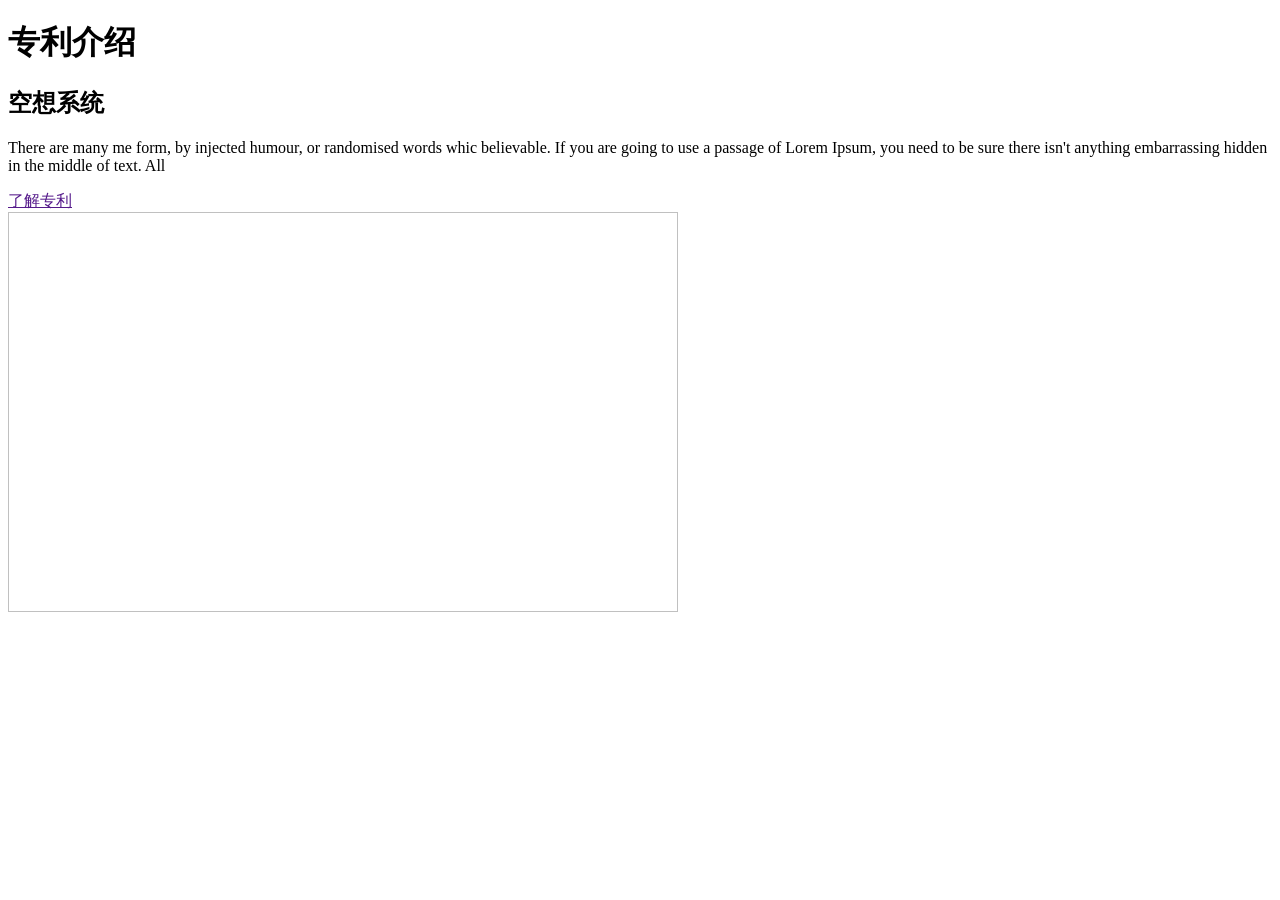
<file: src/main/resources/templates/blog.html>
<!DOCTYPE html>
<html lang="en" xmlns:th="http://www.thymeleaf.org">
<script>
   var _hmt = _hmt || [];
   (function() {
      var hm = document.createElement("script");
      hm.src = "https://hm.baidu.com/hm.js?c0b8714daf7adbdb9ebdf185385f7e0f";
      var s = document.getElementsByTagName("script")[0];
      s.parentNode.insertBefore(hm, s);
   })();
</script>

   <head>
      <meta charset="utf-8">
      <meta http-equiv="X-UA-Compatible" content="IE=edge">
      <meta name="viewport" content="width=device-width, initial-scale=1">
      <meta name="viewport" content="width=device-width, initial-scale=1">
      <meta name="viewport" content="initial-scale=1, maximum-scale=1">
      <title>深树荫</title>
      <meta name="keywords" content="机器视觉缺陷检测系统,检测内容包含模板对比,色差检测,OCR 文字识别,条码识别检测,二维码识别检测,脏点,白页,漏印错印等印刷缺陷检测,检测同时支持在线和离线检测,机器视觉检测">
      <meta name="description" content="印刷缺陷检测_印刷品质量检_印刷检测软件_检测算法定制_二次开发接口提供_机器视觉检测">
      <meta name="author" content="深树荫">
      <link th:include="common :: common_head">
   </head>
   <body>

      <div th:replace="common :: common_section"></div>


      <div class="services_section layout_padding">
         <div class="container">
            <h1 class="services_taital">专利介绍 </h1>


            <div th:each="prod,iter :${patent} " class="about_section layout_padding">
               <div class="container-fluid">
                  <div class="row">
                     <div class="col-md-6 ">
                        <div>
                           <h2 th:text="${prod.patents_name}" class="about_taital">空想系统</h2>
                           <p th:text="${prod.patents_brief}" class="about_text">There are many me form, by injected humour, or randomised words whic believable. If you are going to use a passage of Lorem Ipsum, you need to be sure there isn't anything embarrassing hidden in the middle of text. All </p>
                           <div class="readmore_bt"><a href="" class="a_detailpage">了解专利</a></div>
                        </div>
                     </div>
                     <div class="col-md-6 padding_right_0">
                        <div><img th:src="@{${prod.patents_image}}" class="about_img" style="width: 670px;height: 400px"></div>
                     </div>
                  </div>
               </div>
            </div>


         </div>
            </div>


      <div th:replace="common :: common_end"></div>
      <div th:replace="common :: common_beinan"></div>
      <div th:replace="common :: common_src"></div>

      <script type="application/javascript">

         $(document).on("click",".a_detailpage",function () {
            var names=$(this).parent().prev().prev().text();
            $.ajax({
               url:"/patents/show_detailpage",
               type:"post",
               dataType:"json",
               data:{
                  name:names
               },
               success:function (data) {
                  window.location.href = "/detailpages_services";
               }
            })
         })
         </script>
   </body>
</html>
</file>
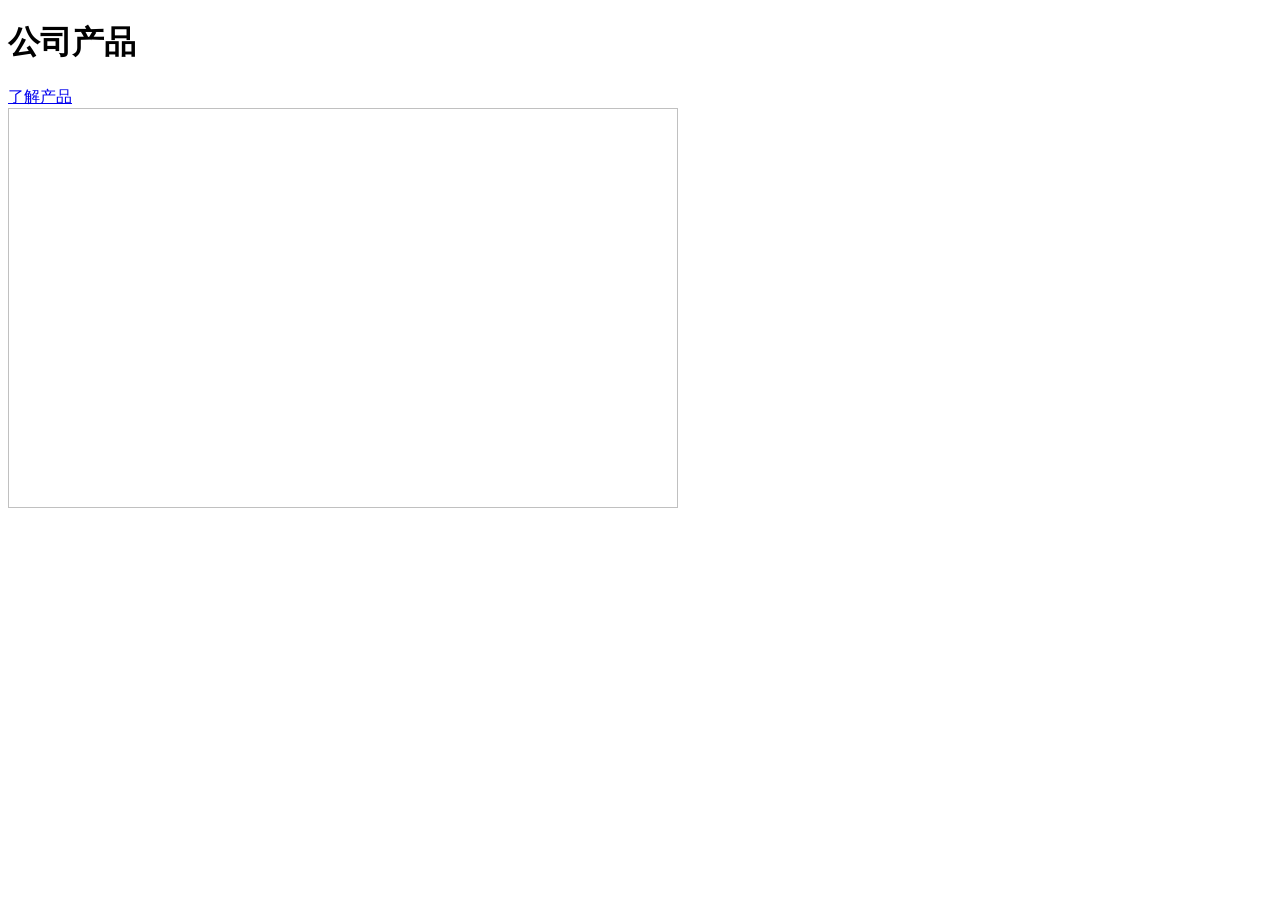
<file: src/main/resources/templates/list_all_prds.html>
<!DOCTYPE html>
<html lang="en" xmlns:th="http://www.thymeleaf.org">
<script>
   var _hmt = _hmt || [];
   (function() {
      var hm = document.createElement("script");
      hm.src = "https://hm.baidu.com/hm.js?c0b8714daf7adbdb9ebdf185385f7e0f";
      var s = document.getElementsByTagName("script")[0];
      s.parentNode.insertBefore(hm, s);
   })();
</script>

   <head>
      <!-- basic -->
      <meta charset="utf-8">
      <meta http-equiv="X-UA-Compatible" content="IE=edge">
      <meta name="viewport" content="width=device-width, initial-scale=1">
      <!-- mobile metas -->
      <meta name="viewport" content="width=device-width, initial-scale=1">
      <meta name="viewport" content="initial-scale=1, maximum-scale=1">
      <!-- site metas -->
      <title>深树荫</title>
      <meta name="keywords" content="">
      <meta name="description" content="">
      <meta name="author" content="">
      <link th:include="common :: common_head">
   </head>
   <body>
   <div th:replace="common :: common_section"></div>
      <!-- header section end -->
      <!-- services section start -->
      <div class="services_section layout_padding">
         <div class="container">
            <h1 class="services_taital">公司产品 </h1>


            <div th:each="prod,iter :${product} " class="about_section layout_padding">
               <div class="container-fluid">
                  <div class="row">
                     <div class="col-md-6 ">
                        <div>
                           <h2 th:text="${prod.product_name}" class="about_taital"></h2>
                           <p th:text="${prod.product_brief}" class="about_text"></p>
                           <div class="readmore_bt"><a href="#" class="a_detailpage">了解产品</a></div>
                        </div>
                     </div>
                     <div class="col-md-6 padding_right_0">
                        <div><img th:src="@{${prod.product_image}}" class="about_img" style="width: 670px;height: 400px"></div>
                     </div>
                  </div>
               </div>
            </div>

         </div>
      </div>

   <div th:replace="common :: common_end"></div>

   <div th:replace="common :: common_beinan"></div>

   <div th:replace="common :: common_src"></div>

<!--   <script type="application/javascript">-->

<!--      $(document).on("click",".a_detailpage",function () {-->
<!--         var names=$(this).parent().prev().prev().text();-->
<!--         // alert("yeah 1! names are " + names)-->
<!--         $.ajax(-->
<!--            url:"/product/show_detailpage",-->
<!--            type:"post",-->
<!--            dataType:"json",-->
<!--            data:{-->
<!--               name:names-->
<!--            },-->
<!--            // success:function (res) {-->
<!--            //    alert("yeah 2!" + res)-->
<!--            //    console.log("yeah3 data is :" + res)-->
<!--            //    window.location.href = "/detailpages_services";-->
<!--            //    console.log("yeah4 data is :" + res)-->
<!--            // },-->
<!--            // error: function(jqXHR, textStatus, errorThrown) {-->
<!--            //    // 在这里处理错误情况-->
<!--            //    alert("加载产品详情失败: " + errorThrown +", " + jqXHR + ", " + textStatus);-->
<!--            //    console.log("yeah5 data is :" + errorThrown)-->
<!--            // }-->
<!--         })-->
<!--      })-->


<!--   </script>-->
   <script type="application/javascript">
      $(document).on("click", ".a_detailpage", function () {
         var names=$(this).parent().prev().prev().text(); // 假设.name-selector是包含名字的元素
         console.log("names = " + names)
         $.ajax({
            url: "/product/show_detailpage", // 修正这里
            type: "post",
            dataType: "json",
            data: {
               name: names
            },
            success: function (res) {
               // 处理成功响应
               // console.log("Data received:", res);
               window.location.href = "/detailpages_services";
            },
            error: function (jqXHR, textStatus, errorThrown) {
               // 处理错误响应
               alert("加载产品详情失败: " + errorThrown);
               console.log("Error details:", textStatus, errorThrown);
            }
         });
      });
   </script>

   </body>
</html>
</file>
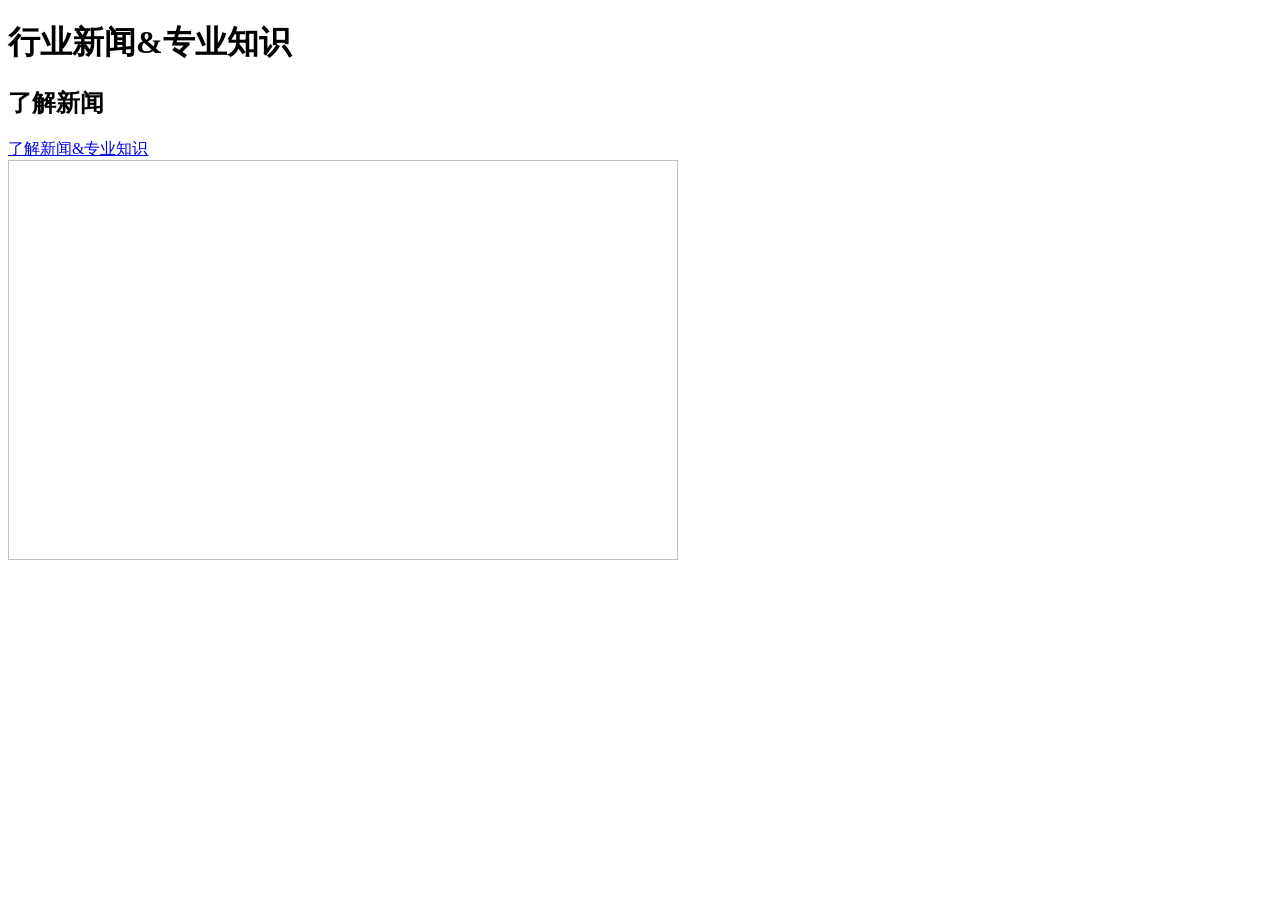
<file: src/main/resources/templates/solution.html>
<!DOCTYPE html>
<html lang="en" xmlns:th="http://www.thymeleaf.org">
<script>
    var _hmt = _hmt || [];
    (function() {
        var hm = document.createElement("script");
        hm.src = "https://hm.baidu.com/hm.js?c0b8714daf7adbdb9ebdf185385f7e0f";
        var s = document.getElementsByTagName("script")[0];
        s.parentNode.insertBefore(hm, s);
    })();
</script>

<head>

    <meta charset="utf-8">
    <meta http-equiv="X-UA-Compatible" content="IE=edge">
    <meta name="viewport" content="width=device-width, initial-scale=1">

    <meta name="viewport" content="width=device-width, initial-scale=1">
    <meta name="viewport" content="initial-scale=1, maximum-scale=1">

    <title>深树荫</title>
    <meta name="keywords" content="机器视觉缺陷检测系统,检测内容包含模板对比,色差检测,OCR 文字识别,条码识别检测,二维码识别检测,脏点,白页,漏印错印等印刷缺陷检测,检测同时支持在线和离线检测,机器视觉检测">
    <meta name="description" content="印刷缺陷检测_印刷品质量检_印刷检测软件_检测算法定制_二次开发接口提供_机器视觉检测">
    <meta name="author" content="深树荫">
    <link th:include="common :: common_head">
</head>
<body>

<div th:replace="common :: common_section"></div>

<div class="services_section layout_padding">
    <div class="container">
        <h1 class="services_taital">行业新闻&专业知识 </h1>
        <div th:each="prod,iter :${solution} " class="about_section layout_padding">
            <div class="container-fluid">
                <div class="row">
                    <div class="col-md-6 ">
                        <div>
                            <h2 th:text="${prod.solution_name}" class="about_taital">了解新闻</h2>
                            <p th:text="${prod.solution_brief}" class="about_text"></p>
                            <div class="readmore_bt"><a href="#" class="a_detailpage">了解新闻&专业知识</a></div>
                        </div>
                    </div>
                    <div class="col-md-6 padding_right_0">
                        <div><img th:src="@{${prod.solution_image}}" class="about_img" style="width: 670px;height: 400px"></div>
                    </div>
                </div>
            </div>
        </div>

    </div>
</div>

<div th:replace="common :: common_end"></div>

<div th:replace="common :: common_beinan"></div>

<div th:replace="common :: common_src"></div>
<script type="application/javascript">

    $(document).on("click",".a_detailpage",function () {
        var names=$(this).parent().prev().prev().text();
        $.ajax({
            url:"/solution/show_detailpage",
            type:"post",
            dataType:"json",
            data:{
                name:names
            },
            success:function (data) {
                window.location.href = "/detailpages_services";
            }
        })
    })
</script>
</body>
</html>
</file>
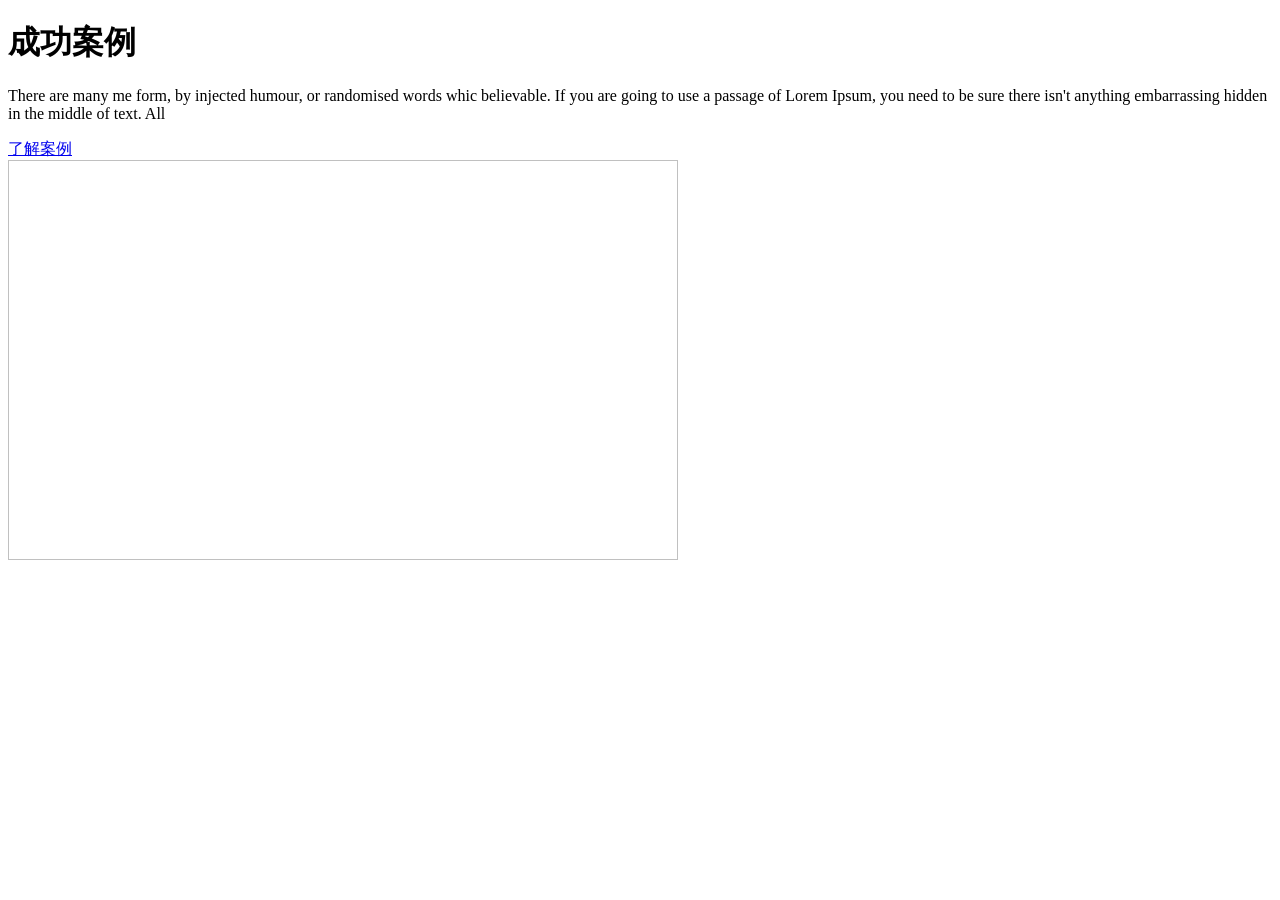
<file: src/main/resources/templates/successful.html>
<!DOCTYPE html>
<html lang="en" xmlns:th="http://www.thymeleaf.org">
<script>
    var _hmt = _hmt || [];
    (function() {
        var hm = document.createElement("script");
        hm.src = "https://hm.baidu.com/hm.js?c0b8714daf7adbdb9ebdf185385f7e0f";
        var s = document.getElementsByTagName("script")[0];
        s.parentNode.insertBefore(hm, s);
    })();
</script>

<head>
    <!-- basic -->
    <meta charset="utf-8">
    <meta http-equiv="X-UA-Compatible" content="IE=edge">
    <meta name="viewport" content="width=device-width, initial-scale=1">
    <meta name ="description" content="印刷缺陷检测_印刷品检测_印刷质量检测_产品检测软件_印刷品检机">
    <meta name ="keywords" content="成功案例,印刷缺陷检测,印刷品检测,印刷质量检测,半导体缺陷检测,检测软件厂家,胶装龙检测系统">
    <!-- mobile metas -->
    <meta name="viewport" content="width=device-width, initial-scale=1">
    <meta name="viewport" content="initial-scale=1, maximum-scale=1">
    <!-- site metas -->
    <title>成功案例_半导体检测_印刷检测_缺陷检测</title>
    <meta name="keywords" content="">
    <meta name="description" content="">
    <meta name="author" content="">
    <link th:include="common :: common_head">
</head>
<body>
<div th:replace="common :: common_section"></div>

<div class="services_section layout_padding">
    <div class="container">
        <h1 class="services_taital">成功案例 </h1>


        <div th:each="prod,iter :${case} " class="about_section layout_padding">
            <div class="container-fluid">
                <div class="row">
                    <div class="col-md-6 ">
                        <div>
                            <h2 th:text="${prod.case_name}" class="about_taital"></h2>
                            <p th:text="${prod.case_brief}" class="about_text">There are many me form, by injected humour, or randomised words whic believable. If you are going to use a passage of Lorem Ipsum, you need to be sure there isn't anything embarrassing hidden in the middle of text. All </p>
                            <div class="readmore_bt"><a class="a_detailpage" href="#">了解案例</a></div>
                        </div>
                    </div>
                    <div class="col-md-6 padding_right_0">
                        <div><img th:src="@{${prod.case_image}}" class="about_img" style="width: 670px;height: 400px"></div>
                    </div>
                </div>
            </div>
        </div>
    </div>
</div>

<div th:replace="common :: common_end"></div>
<div th:replace="common :: common_beinan"></div>
<div th:replace="common :: common_src"></div>
<script type="application/javascript">

    $(document).on("click",".a_detailpage",function () {
        var names=$(this).parent().prev().prev().text();
        $.ajax({
            url:"/case/show_detailpage",
            type:"post",
            dataType:"json",
            data:{
                name:names
            },
            success:function (data) {
                window.location.href = "/detailpages_services";
            }
        })
    })
</script>
</body>
</html>
</file>
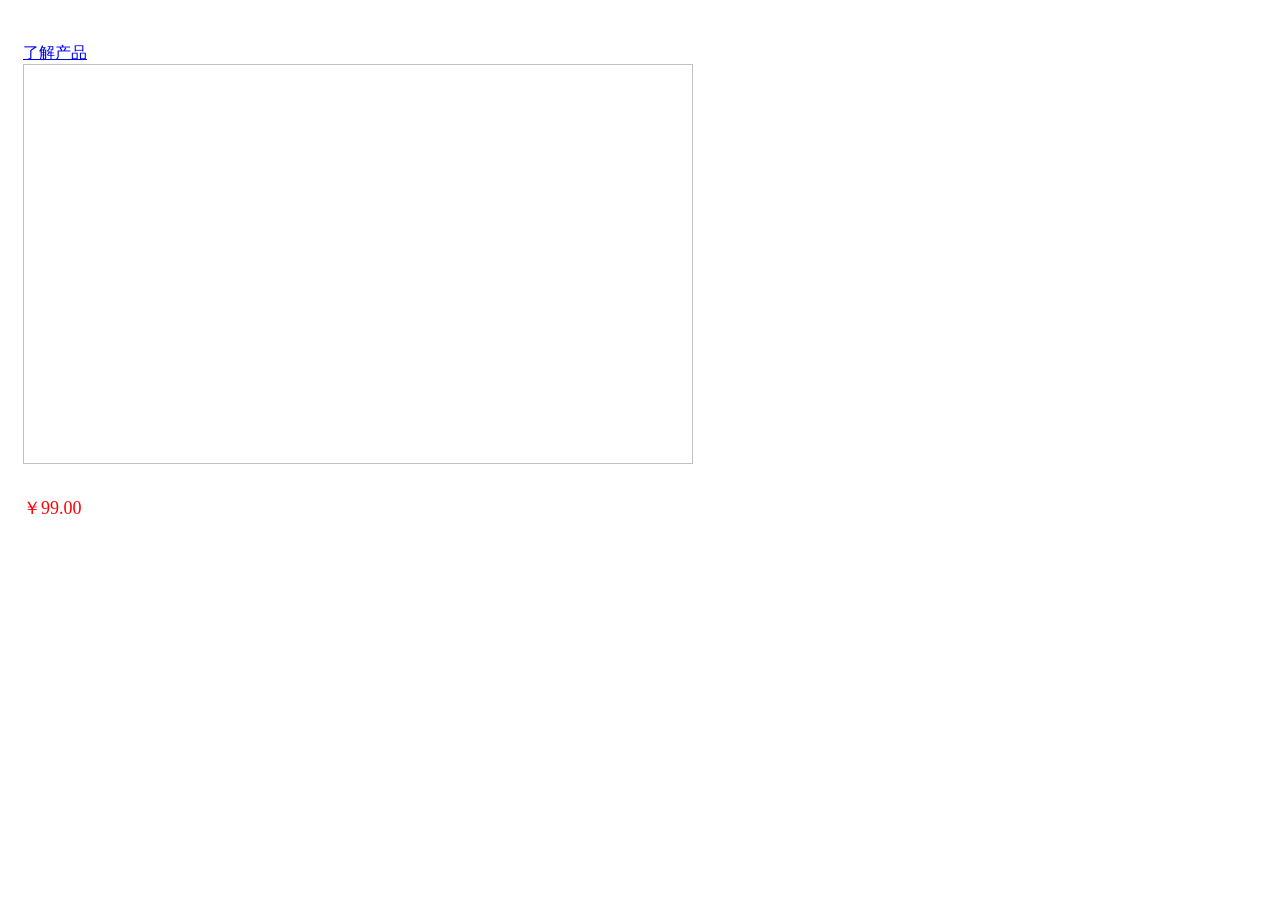
<file: src/main/resources/templates/page/cabinet.html>
<!DOCTYPE html>
<html>
<head>
    <!-- basic -->
    <meta charset="utf-8">
    <meta http-equiv="X-UA-Compatible" content="IE=edge">
    <meta name="viewport" content="width=device-width, initial-scale=1">
    <!-- mobile metas -->
    <meta name="viewport" content="width=device-width, initial-scale=1">
    <meta name="viewport" content="initial-scale=1, maximum-scale=1">
    <!-- site metas -->
    <title>深树荫</title>
    <meta name="keywords" content="">
    <meta name="description" content="">
    <meta name="author" content="">
    <link th:include="common :: common_head">
    <meta charset="utf-8">
<!--    <title>产品列表</title>-->
    <!-- 引入layui样式 -->
    <link rel="stylesheet" href="https://cdn.staticfile.org/layui/2.5.7/css/layui.css" media="all">
    <!-- 引入jquery库 -->
    <script src="https://cdn.staticfile.org/jquery/3.6.0/jquery.min.js"></script>
    <!-- 引入layui库 -->
    <script src="https://cdn.staticfile.org/layui/2.5.7/layui.js"></script>
</head>
<body>

<div class="layui-container">
    <div class="layui-row">
        <!-- 循环生成产品列表 -->
        <div class="layui-col-md3" style="margin-bottom: 20px;">
            <div class="layui-panel">
                <div style="padding: 15px;">


                    <div th:each="prod,iter :${products} " class="about_section layout_padding">
                        <div class="container-fluid">
                            <div class="row">
                                <div class="col-md-6 ">
                                    <div>
                                        <h2 th:text="${prod.product_name}" class="about_taital"></h2>
                                        <p th:text="${prod.product_brief}" class="about_text"></p>
                                        <div class="readmore_bt"><a href="#" class="a_detailpage">了解产品</a></div>
                                    </div>
                                </div>
                                <div class="col-md-6 padding_right_0">
                                    <div><img th:src="@{${prod.product_image}}" class="about_img" style="width: 670px;height: 400px"></div>
                                </div>
                            </div>
                        </div>
                    </div>


                    <img th:src="${session.detailpage_img}" style="width: 100%;">
                    <div style="margin-top: 10px;">
                        <span style="color: red; font-size: 18px;">￥99.00</span>
                    </div>
                    <div>
                        <span th:text="${session.detailpage_name}"></span>
                        <span th:text="${session.detailpage_brief}"></span>
                    </div>
                </div>
            </div>
        </div>
        <!-- 更多产品... -->
    </div>
</div>

<script type="application/javascript">
    $(document).on("click", ".a_detailpage_list", function () {
        var names=$(this).parent().prev().prev().text(); // 假设.name-selector是包含名字的元素
        console.log("names = " + names)
        $.ajax({
            url: "/product/show_prod_list", // 修正这里
            type: "post",
            dataType: "json",
            success: function (res) {
                // 处理成功响应
                // console.log("Data received:", res);
                window.location.href = "/detailpages_services";
            },
            error: function (jqXHR, textStatus, errorThrown) {
                // 处理错误响应
                alert("加载产品详情失败: " + errorThrown);
                console.log("Error details:", textStatus, errorThrown);
            }
        });
    });
</script>

<script>
    // 初始化layui
    layui.use(['element'], function(){
        var element = layui.element;
    });

</script>

</body>
</html>
</file>
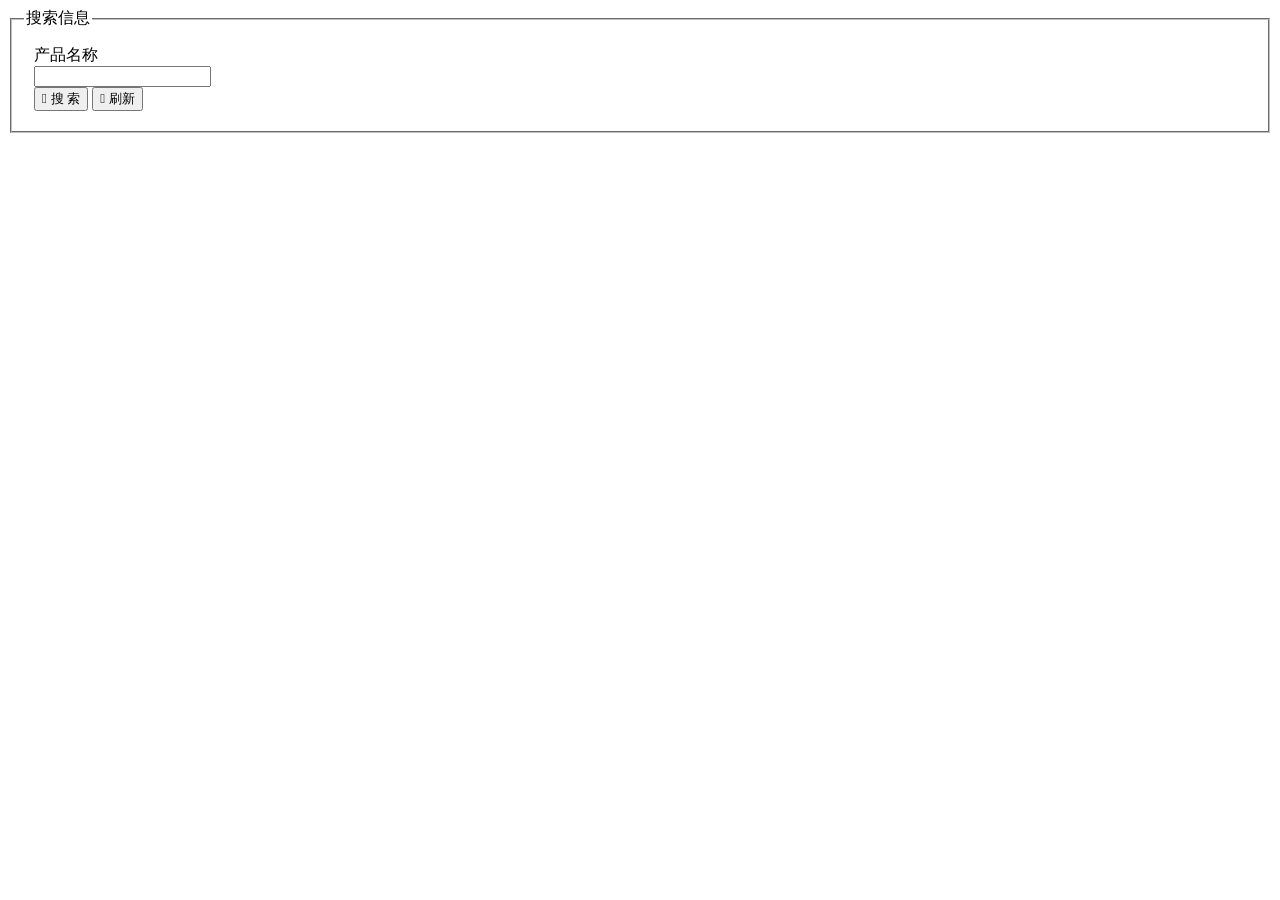
<file: src/main/resources/templates/page/table.html>
<!DOCTYPE html>
<html lang="en" xmlns:th="http://www.thymeleaf.org">
<head>
    <meta charset="utf-8">
    <title>layui</title>
    <meta name="renderer" content="webkit">
    <meta http-equiv="X-UA-Compatible" content="IE=edge,chrome=1">
    <meta name="viewport" content="width=device-width, initial-scale=1, maximum-scale=1">
    <link rel="stylesheet" th:href="@{/layuimini/lib/layui-v2.5.5/css/layui.css}" media="all">
    <link rel="stylesheet" th:href="@{/layuimini/css/public.css}" media="all">
</head>
<body>
<div class="layuimini-container">
    <div class="layuimini-main">

        <fieldset class="table-search-fieldset">
            <legend>搜索信息</legend>
            <div style="margin: 10px 10px 10px 10px">
                <form class="layui-form layui-form-pane" action="">
                    <div class="layui-form-item">
                        <div class="layui-inline">
                            <label class="layui-form-label">产品名称</label>
                            <div class="layui-input-inline">
                                <input type="text" name="classify" autocomplete="off" class="layui-input">
                            </div>
                        </div>
                        <div class="layui-inline">
                            <button type="submit" class="layui-btn layui-btn-primary"  lay-submit lay-filter="data-search-btn"><i class="layui-icon"></i> 搜 索</button>
                            <button  class="layui-btn layui-btn-primary"> <i class="layui-icon">&#xe669;</i> 刷新</button>
                        </div>
                    </div>
                </form>
            </div>
        </fieldset>

        <script type="text/html" id="toolbarDemo">
            <div class="layui-btn-container">
                <button class="layui-btn layui-btn-normal layui-btn-sm data-add-btn" lay-event="add"> 添加产品</button>
                <button class="layui-btn layui-btn-sm layui-btn-danger data-delete-btn" lay-event="delete"> 删除产品</button>
            </div>
        </script>

        <table class="layui-hide" id="currentTableId" lay-filter="currentTableFilter"></table>

        <script type="text/html" id="currentTableBar">
            <a class="layui-btn layui-btn-normal layui-btn-xs data-count-edit" lay-event="edit">编辑产品</a>
            <a class="layui-btn layui-btn-xs layui-btn-danger data-count-delete" lay-event="delete">删除</a>
        </script>

    </div>
</div>
<script th:src="@{/layuimini/lib/layui-v2.5.5/layui.js}" charset="utf-8"></script>
<script>
    layui.use(['form', 'table'], function () {
        var $ = layui.jquery,
            form = layui.form,
            table = layui.table;
            var codewql;
        table.render({
            elem: '#currentTableId',
            url: '/product/product_show_table',
            toolbar: '#toolbarDemo',
            defaultToolbar: ['filter', 'exports', 'print', {
                title: '提示',
                layEvent: 'LAYTABLE_TIPS',
                icon: 'layui-icon-tips'
            }],
            cols: [ [
                {type: "checkbox", width: 50},
                {field: 'id', width: 150, title: 'id', sort: true},
                {field: 'product_name', width: 200, title: '产品名称'},
                {field: 'product_brief', width: 200, title: '产品简介'},
                {field: 'product_image', width: 200, title: '产品图片URL'},
                {field: 'product_content', title: '产品内容', minWidth: 150},
                {title:"操作",toolbar: "#currentTableBar"}
            ]],
            limits: [10, 15, 20, 25, 50, 100],
            limit: 10,
            page: true,
            skin: 'line'
        });


        // 监听搜索操作
        form.on('submit(data-search-btn)', function (data) {
            var name=data.field.classify
            //执行搜索重载
            table.reload('currentTableId', {
                url: "/product/product_showjubu_table",
                page: {
                    curr: 1
                }
                , where: {
                        product_name: name
                }
            }, 'data');

            return false;
        });

        /**
         * toolbar监听事件
         */
        table.on('toolbar(currentTableFilter)', function (obj) {

            if (obj.event === 'add') {  // 监听添加操作
                var index = layer.open({
                    title: '添加产品',
                    type: 2,
                    shade: 0.2,
                    maxmin:true,
                    shadeClose: true,
                    area: ['70%', '70%'],
                    content: '/upload',//打开upload.html!!!
                });
                $(window).on("resize", function () {
                    layer.full(index);
                });
            }
            else if (obj.event === 'delete') {  // 监听删除操作
                var checkStatus = table.checkStatus('currentTableId')
                    , data = checkStatus.data;
                layer.open({
                    title: '信息框',
                    content:"确定删除吗！！",
                    anim: 1,
                    icon:3,
                    btn:["删除","退出"],
                    yes: function(index,layero) {
                       // layer.alert(JSON.stringify(data));
                        $.each(data,function (index,value) {
                                $.ajax({
                                    url:"/product/delete_id",
                                    type:"post",
                                    data:{id:value.id},
                                    dataType:"json",
                                    success:function (dataa) {

                                    }
                                })
                        })

                            layer.close(index)

                            window.location.reload();//刷新当前页面



                    },
                    btn2:function (index,layero) {
                    }
                })
            }
        });

        //监听表格复选框选择
        table.on('checkbox(currentTableFilter)', function (obj) {
            console.log(obj)
        });

        table.on('tool(currentTableFilter)', function (obj) {

            var data = obj.data;
            var url_="/search"
            if (obj.event === 'edit') {

                var index = layer.open({
                    title: '编辑产品',
                    type: 2,
                    shade: 0.2,
                    maxmin:true,
                    shadeClose: true,
                    data: {"product_bean": obj.data}, // 试一下是否为obj，以及查询数据库所需要的条件
                    area: ['75%', '75%'],
                    content: url_,
                });
                $(window).on("resize", function () {
                    layer.full(index);
                });
                console.log("test obj = " + obj.data)
                // return false;
            } else if (obj.event === 'delete') {
                layer.confirm('真的删除行么', function (index) {

                    $.ajax({
                        url:"/product/delete_id",
                        type:"post",
                        data:{id:data.id},
                        dataType:"json",
                        success:function (dataa) {
                            obj.del();
                        }
                    })
                    layer.close(index);
                });
            }
        });

    });
</script>

</body>
</html>
</file>
